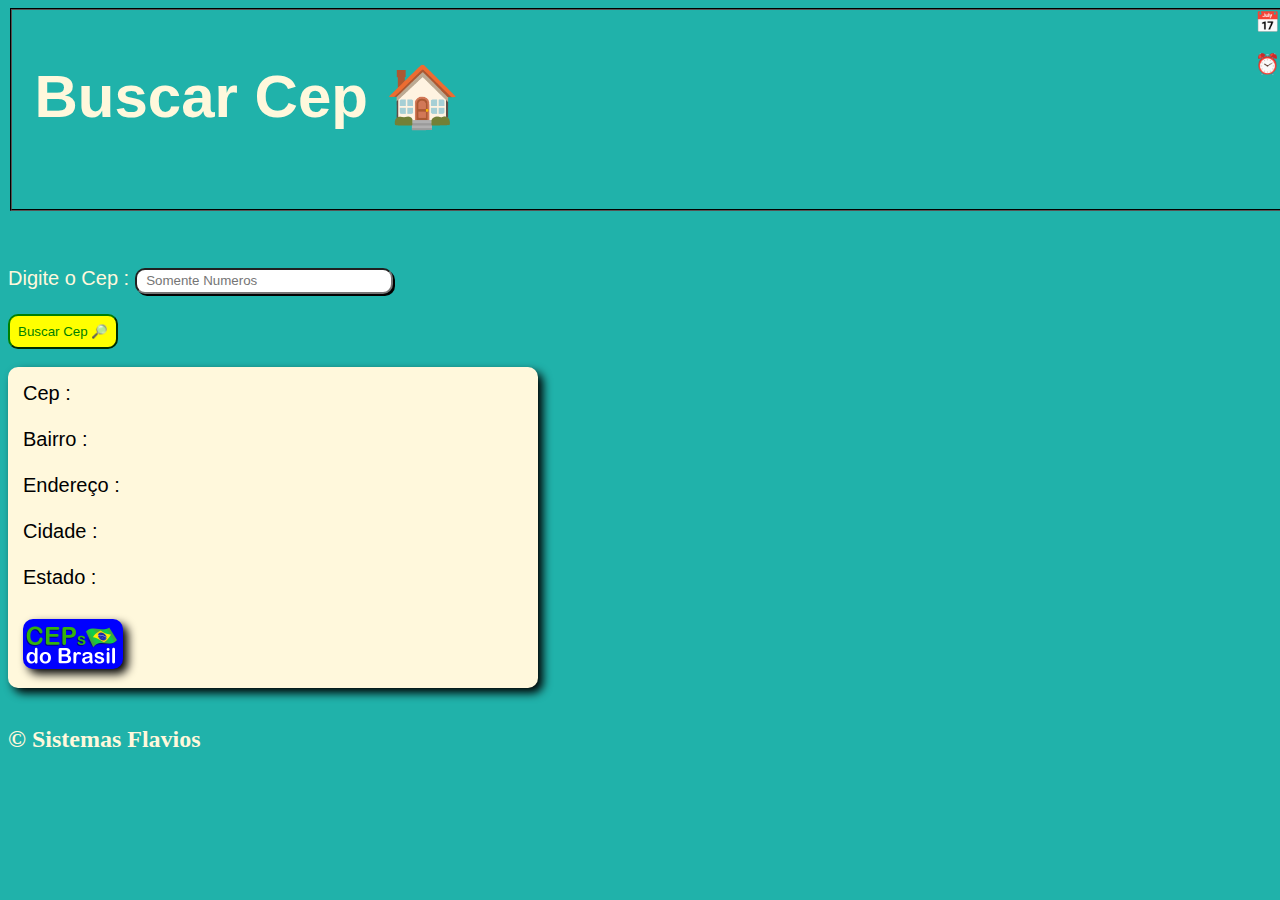
<file: index.html>
<!DOCTYPE html>
<html lang="pt-BR">
<head>
    <meta charset="UTF-8">
    <meta name="viewport" content="width=device-width, initial-scale=1.0">
    <meta http-equiv="X-UA-Compatible" content="ie=edge">
    <title>Buscador de Cep</title>
    <link rel="stylesheet" href="cep.css">
</head>
<body onload="relogio()">
    <fieldset id="topo">
        <h1 id="titulo">Buscar Cep &#127968;</h1>
        <h3 id="hora">hora</h3>
    </br>
        <h3 id="dat"></h3>
    
        

    </fieldset>

</br>

    <p id="piu">Digite o Cep : <input type="number" placeholder="  Somente Numeros" id="txtcep"> <strong id="status">  </strong></p>
    <button onclick="buscar_cep()">Buscar Cep &#128270; </button>
</br>
</br>
    
    <section>
        <div id="dados">
            Cep :<b id="cepp"></b></br>
        </br>
            Bairro :<b id="bairro"></b></br>
        </br>
            Endereço :<b id="logra"></b></br>
        </br>
            Cidade :<b id="local"></b></br>
        </br>
            Estado :<b id="uf"></b>

        </div>
        
        <img src="/img/logo.png" alt="" id="ibr">
    </section>
   
    
</br>
    <footer ><h2>&copy; Sistemas Flavios</h2></footer>
    





    <script src="cep.js"></script>
</body>
</html>
</file>
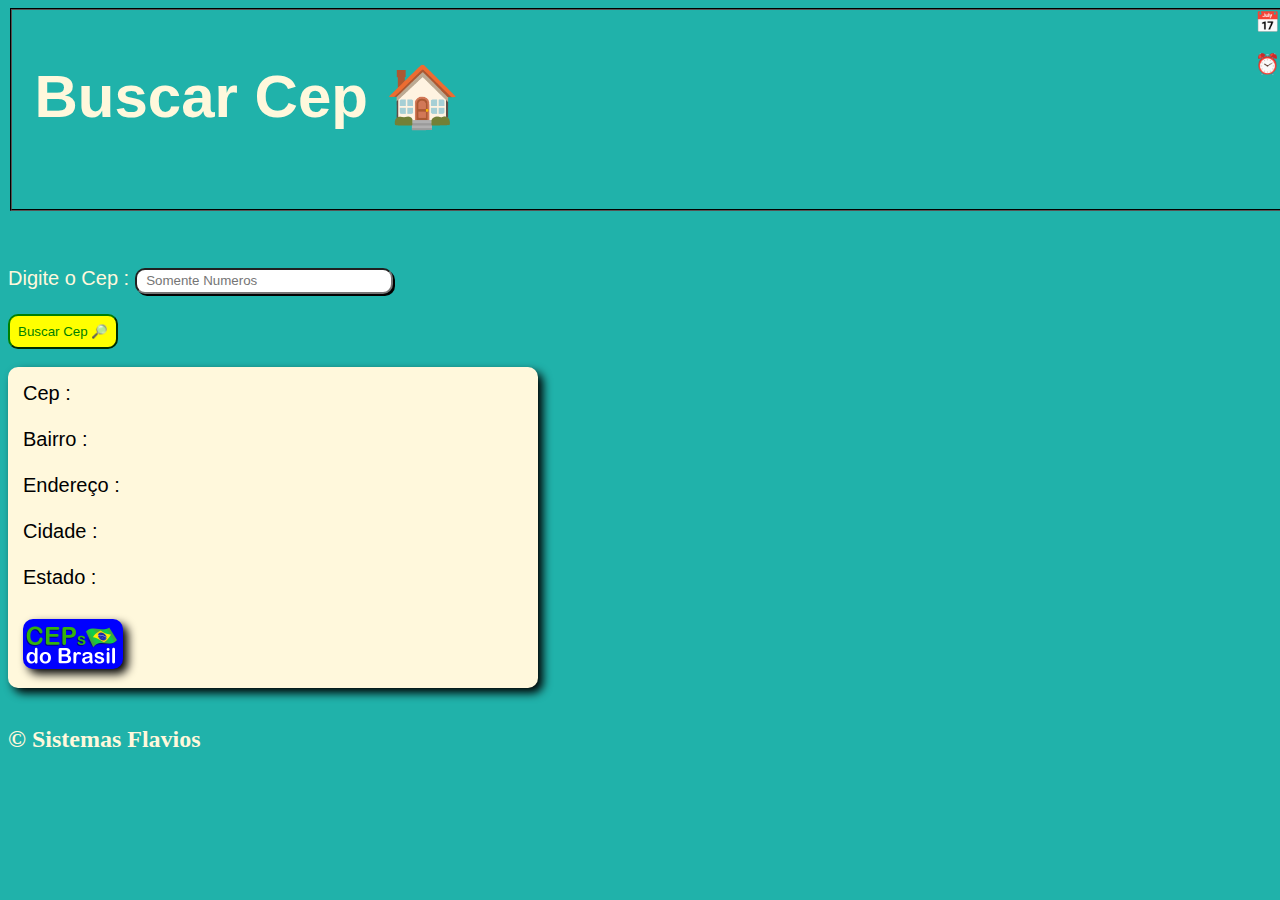
<file: cep.html>
<!DOCTYPE html>
<html lang="pt-BR">
<head>
    <meta charset="UTF-8">
    <meta name="viewport" content="width=device-width, initial-scale=1.0">
    <meta http-equiv="X-UA-Compatible" content="ie=edge">
    <title>Buscador de Cep</title>
    <link rel="stylesheet" href="cep.css">
</head>
<body onload="relogio()">
    <fieldset id="topo">
        <h1 id="titulo">Buscar Cep &#127968;</h1>
        <h3 id="hora">hora</h3>
    </br>
        <h3 id="dat"></h3>
    
        

    </fieldset>

</br>

    <p id="piu">Digite o Cep : <input type="number" placeholder="  Somente Numeros" id="txtcep"> <strong id="status">  </strong></p>
    <button onclick="buscar_cep()">Buscar Cep &#128270; </button>
</br>
</br>
    
    <section>
        <div id="dados">
            Cep :<b id="cepp"></b></br>
        </br>
            Bairro :<b id="bairro"></b></br>
        </br>
            Endereço :<b id="logra"></b></br>
        </br>
            Cidade :<b id="local"></b></br>
        </br>
            Estado :<b id="uf"></b>

        </div>
        
        <img src="/img/logo.png" alt="" id="ibr">
    </section>
   
    
</br>
    <footer ><h2>&copy; Sistemas Flavios</h2></footer>
    





    <script src="cep.js"></script>
</body>
</html>
</file>
<file: cep.css>
#topo{
    font-size: 30px;
    font-family: Arial, Helvetica, sans-serif;
    background-image: url(http://www.stephencurryone.org/data/out/285/1874277.jpg);
    width: 1540px;
    height: 170px;
    color: cornsilk;
    border-color: black;
}
footer{
    text-align: left;
    color: cornsilk;
}
body{
    background-color: lightseagreen;
}

p{
    font-size: 20px;
    font-family: Arial, Helvetica, sans-serif;
    color: cornsilk;
}
input{
    width: 250px;
    box-shadow: 2px 2px;
    border-radius: 10px;
    height: 20px;
}
section{
    border-radius: 10px;
    width: 500px;
    box-shadow: 5px 5px 10px;
    padding: 15px;
    background-color: cornsilk;
    
}
#dados{
    font-size: 20px;
    font-family: Arial, Helvetica, sans-serif;

}
button{
    border-radius: 10px;
    padding: 8px;
    border-color: green;
    background-color: yellow;
    color: green;
}
b{
    color: darkcyan;
}
h3{
    font-size: 20px;
    
    margin-top: -120px;
    margin-left: 1220px;
    
}

#ibr{

    margin-top: 30px;
    background: blue;
    box-shadow: 5px 5px 10px;
    width: 100px;
    border-radius: 10px;
}
strong{
    font-size: 40px;
}
</file>
